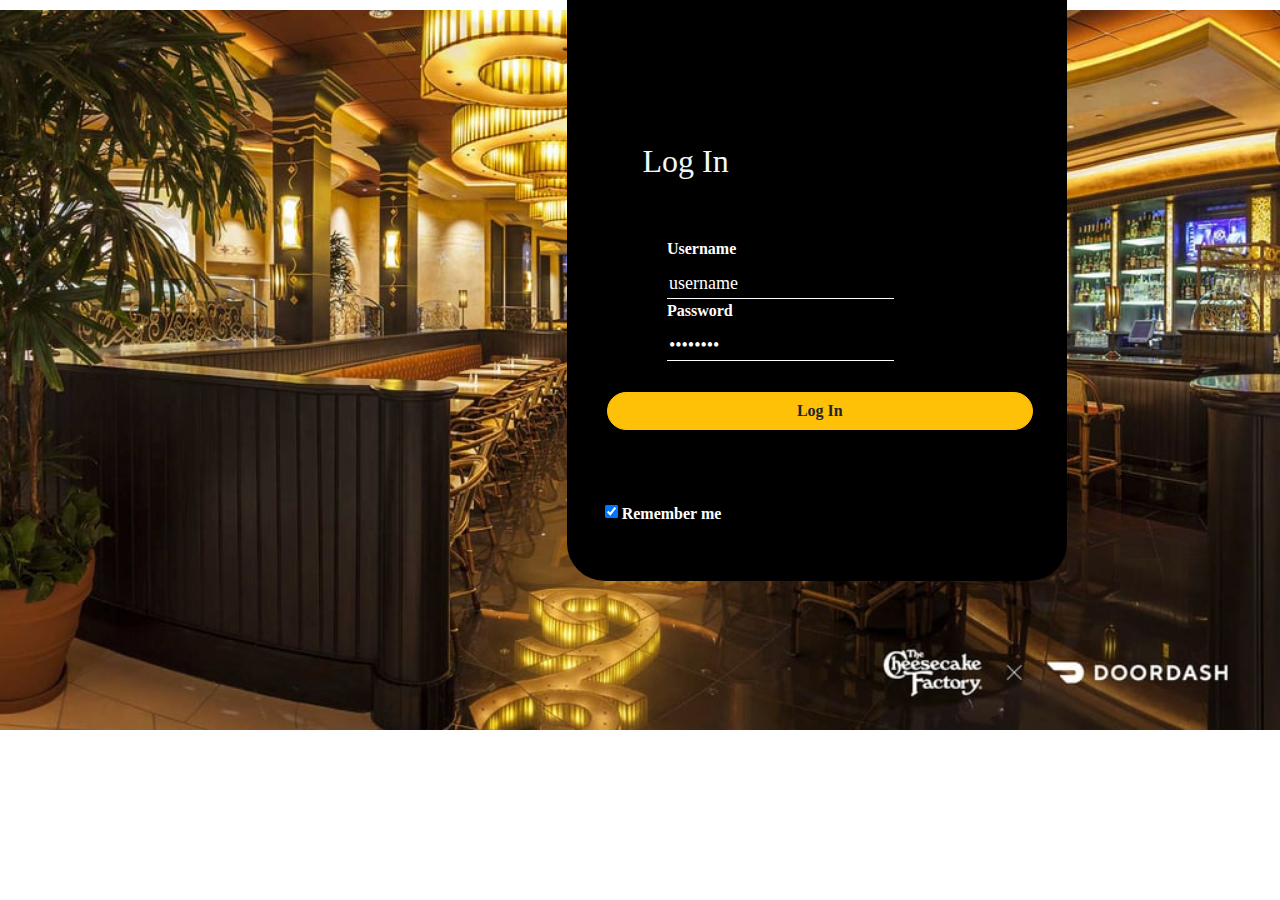
<file: index..html>
<!DOCTYPE html>
<html>
  <header>
    <title>Log in page</title>
    <html lang="en">
<head>
  <meta charset="UTF-8">
  <meta name="viewport" content="width=device-width, initial-scale=1.0">
 <!--Required Bootstrap CSS links and custom css link-->
  <link rel="stylesheet" href="https://stackpath.bootstrapcdn.com/bootstrap/4.3.1/css/bootstrap.min.css" integrity="sha384-ggOyR0iXCbMQv3Xipma34MD+dH/1fQ784/j6cY/iJTQUOhcWr7x9JvoRxT2MZw1T" crossorigin="anonymous">
  <link rel="stylesheet" href="css/styles.css" type="text/css">
  <!---Required Javascript Links-->
  <!--JavaScript -->
  <script src="https://code.jquery.com/jquery-3.5.1.slim.min.js" integrity="sha384-DfXdz2htPH0lsSSs5nCTpuj/zy4C+OGpamoFVy38MVBnE+IbbVYUew+OrCXaRkfj" crossorigin="anonymous"></script>
  <script src="https://cdn.jsdelivr.net/npm/popper.js@1.16.0/dist/umd/popper.min.js" integrity="sha384-Q6E9RHvbIyZFJoft+2mJbHaEWldlvI9IOYy5n3zV9zzTtmI3UksdQRVvoxMfooAo" crossorigin="anonymous"></script>
  <script src="https://stackpath.bootstrapcdn.com/bootstrap/4.5.0/js/bootstrap.min.js" integrity="sha384-OgVRvuATP1z7JjHLkuOU7Xw704+h835Lr+6QL9UvYjZE3Ipu6Tp75j7Bh/kR0JKI" crossorigin="anonymous"></script>
  <script src="js/scripts.js"></script>
  </header>
  <body>
    <img src="images/landing-image.jpg" id="login-image">
    <div class="login-page">
     
      <form>
        
        <img src="images/avatar.png." id="avatar">
      
        <h2 id="log-in">Log In</h2>
        <div class="username-form">
          <label for="username">Username</label><br>
          <input type="text"  id="username" value="username" placeholder="Enter username" required>
        </div>
        <div class="password-form">
          <label for="password">Password</label><br>
          <input type="password"  id="password" value="password" placeholder="password" required><br>
        </div>
        <a href="index.html" button class="btn btn-warning" id="login-button" onclick="logIn()">Log In</button></a>
        <div id="alert"></div>
        <label>
          <input type="checkbox" checked="checked" name="remember" id="remember"> Remember me <label>
          </label>
       
      </form>
    </div>
    
    
 
  </body>
</html>
</file>
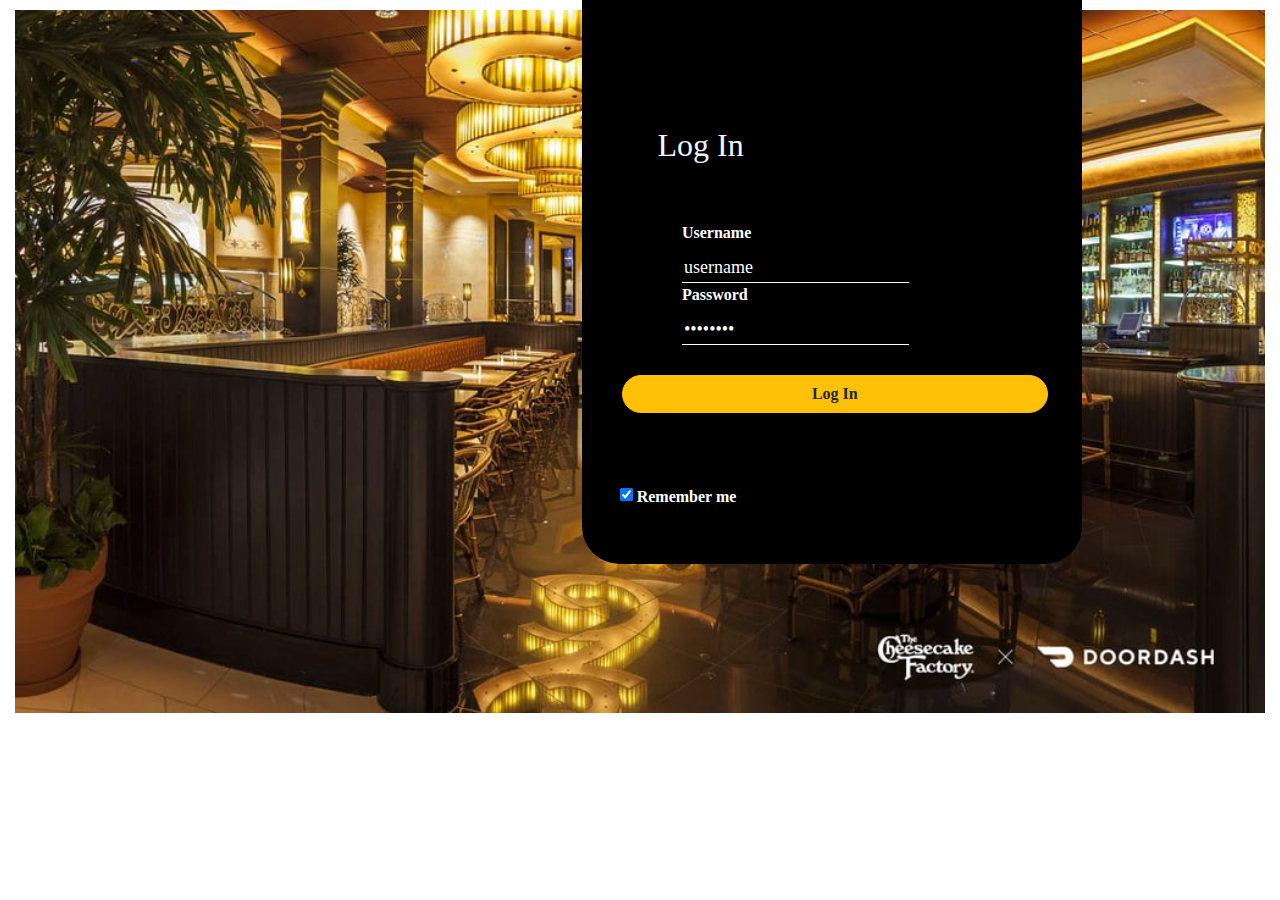
<file: login.html>
<!DOCTYPE html>
<html lang="en">  
    <head>
      <meta charset="UTF-8">
      <meta name="viewport" content="width=device-width, initial-scale=1.0">
      <!--Required Bootstrap CSS links and custom css link-->
      <link rel="stylesheet" href="https://stackpath.bootstrapcdn.com/bootstrap/4.3.1/css/bootstrap.min.css" integrity="sha384-ggOyR0iXCbMQv3Xipma34MD+dH/1fQ784/j6cY/iJTQUOhcWr7x9JvoRxT2MZw1T" crossorigin="anonymous">
      
        <link rel="stylesheet" href="css/styles.css">
         <!---Required Javascript Links-->
         <!--JavaScript -->
         <script src="https://code.jquery.com/jquery-3.5.1.slim.min.js" integrity="sha384-DfXdz2htPH0lsSSs5nCTpuj/zy4C+OGpamoFVy38MVBnE+IbbVYUew+OrCXaRkfj" crossorigin="anonymous"></script>
         
         <script src="js/scripts.js"></script>
         <title>Log in page</title>
        </head>
  <body>
    <div class="container-fluid">
      <img src="images/landing-image.jpg" id="login-image" class="img-fluid">
      <div class="login-page">
        <form id="login-form"> 
          <img src="images/avatar.png." id="avatar" class="img-fluid">
          <h2 id="log-in">Log In</h2>
        <div class="username-form">
          <label for="username">Username</label><br>
          <input type="text"  id="username" value="username" placeholder="Enter username" required>
        </div>
      
        <div class="password-form">
          <label for="password">Password</label><br>
          <input type="password"  id="password" value="password" placeholder="password" required><br>
        </div>
        <a href="index.html" button class="btn btn-warning" id="login-button" onclick="logIn()">Log In</button></a>
        <div id="alert"></div>
        <label>
          <input type="checkbox" checked="checked" name="remember" id="remember"> Remember me <label>
          </label>
       
      </form>
    </div>
    
    
 </div>
  </body>
</html>
</file>
<file: css/styles.css>
html,body {
  scroll-behavior: smooth;
}
/* order section */
.order{
    background-attachment: fixed;
    background-image: url(https://static1.squarespace.com/static/575737bc40261ddcdeb85179/5ce5b51dee6eb023ab6bda97/5d110e8480e68300019f3e91/1587735064800/ingredients1.jpg?format=1000w);
    background-position: center;
    background-size: cover;
    background-repeat: no-repeat;
    color: white;
    padding-top: 4%;
    padding-bottom: 4%;
    height: 100vh;
    font-family: cursive;
  }
  .order-overlay{
    background-color: #D4A017;
    margin-left: 3%;
    margin-right: 3%;
    padding-bottom: 20px;
    padding-left: 6%;
    height: 75vh;
  }
  .order h2 {
    text-align: center;
  }
  .choice{
    display: none;
    padding-left: 2%;
    padding-right: 2%;
  }
  .pick-up{
    display: none;
    padding-left: 10%;
    padding-right: 10%;
  }
  td,th{
    font-size: 20px;
    color: white;
  }
  .choice h2{
    color:orange;
    text-align: left;
  }
  #your-orders{
    color: #FFFFFF;
    font-size: 30px;
  }
  #finalmessage{
    display: none;
    padding-top: 10%;
    padding-right: 10%;
    padding-left: 10%;
    font-size: 28px;
  }
  #regards{
    text-align: center;
    color: aliceblue;
  }
  #info{
    padding-top: 5%;
    font-size: 22px;
    padding-right: 8%;
    padding-left: 5%;
    color: #FFFFFF;
  }
  button {
    border-radius: 15px;
    background-color: burlywood;
  }
.body{
  background-image: url(../images/steak.jpeg);
  -webkit-background-size: cover;
  -moz-background-size: cover;
  -o-background-size: cover;
  background-size: cover;
  color: white;
  font-size: 16px;
  font-weight: bolder;
  font-family: fantasy;
}
h4{
  font-weight: bolder;
  font-size: 20px;
}
body{
  margin-top: 10px;
  padding: 0;
  align-items: center;
  justify-content: center;
  position: relative;

}
.hide, .hide1, .hide2, .hide3{
  display: none;
  
}


.hideme{
  display: none;
}
.carousel-inner > .item > img,
  .carousel-inner > .item > a > img {
    width: 70%;
    margin: auto;
  }
  #myCarousel{
    width: 100vw;
    height: 100px;
    z-index: 5;
    position: relative;
    width: 70%;
    height: 400px;
    margin-top: 70px;
  }
  footer{
    background-color: black;
    color: bisque;
    font-size: 20px;
  }
  
body {
  font-family: 'Indie Flower', cursive;
  font-size: 100%;
}


/*---navbar---*/

.navbar {
  background: transparent;
}
.navbar-shrink{
  padding-top: 0;
  padding-bottom: 0;
}
.navbar-brand {
  font-size: 2em;
  font-weight: bolder;
}



.navbar a:not(.navbar-brand) {
  font-weight: bolder;
  font-size: 40px;
  color: #ffffff !important;
}
.navbar a:not(.navbar-brand):hover{
color:red !important;
}

header.masthead {
  position: relative;
  background-color: #343a40;
  height: 100vh;
  background: url(../images/woman-touching-white-and-brown-ceramic-saucer-with-698854.jpg) no-repeat fixed center center;
  -webkit-background-size: cover;
  -moz-background-size: cover;
  -o-background-size: cover;
  background-size: cover;
  padding-top: 8rem;
  padding-bottom: 8rem;
}

header.masthead .overlay {
  position: absolute;
  background-color: #212529;
  height: 100%;
  width: 100%;
  top: 0;
  left: 0;
  opacity: .3
}

header.masthead h1 {
  font-size: 2rem
}

@media (min-width:768px) {
  header.masthead {
      padding-top: 12rem;
      padding-bottom: 12rem
  }
  header.masthead h1 {
      font-size: 4rem;
      font-weight:bold;
  }
}

.my-padding {
  padding-top: 8rem;
  padding-bottom: 8rem;
}

.form-row>.col,
.form-row>[class*=col-] {
  padding-right: 0;
  padding-left: 0;
}



/*-----parallax-----*/
.about{
  font-size: 20px;
  font-weight: bold;
  line-height: 1.6;
  position: relative;
  background: linear-gradient(to right, rgba(255, 255, 255, 0.7686274509803922), rgba(255, 255, 255, 0.7686274509803922)), url(../images/download.jpeg) no-repeat center center fixed;
  background-size: cover;
}
.mybg {
  position: relative;
  background: linear-gradient(to right, rgba(255, 255, 255, 0.7686274509803922), rgba(255, 255, 255, 0.7686274509803922)), url(../images/testimonials.jpg) no-repeat center center fixed;
  background-size: cover;
}

.call-to-action {
  position: relative;
  background-color: #1c1c1c;
  padding-top: 7rem;
  padding-bottom: 7rem
}

.call-to-action .overlay {
  position: absolute;
  background-color: #212529;
  height: 100%;
  width: 100%;
  top: 0;
  left: 0;
  opacity: .3
}

footer.footer {
  padding-top: 4rem;
  padding-bottom: 4rem;
  text-align: center;
}

.myhr {
  border-top: 1px solid rgba(255, 255, 255, 0.1) !important;
}

.myform {
  border-radius: 0px !important;
}

.mybtn {
  border-radius: 0px !important;
}

.txt-upper {
  text-transform: uppercase;
}

.mybg-dark {
  background: #000000 !important;
}

.order-now a {
  background: #fff;
  border: 3px solid black;
  padding: 6px 15px;
  font-size: 1.5em;
  font-weight: bold;
  color: #0056b3;
  text-decoration: none;
  opacity: 0.6;
}

.order-now a:hover {
  background: red;
  color:#fff;
  opacity: 1;
}

.myfont-color {
  color: #979797 !important;
}


/*----testimonials----*/

.testimonials {
  padding-top: 7rem;
  padding-bottom: 7rem
}

.testimonials .testimonial-item {
  max-width: 18rem
}

.testimonials .testimonial-item img {
  max-width: 12rem;
  box-shadow: 0 5px 5px 0 #adb5bd
}


/* Footer */

section {
  padding: 60px 0 18px;
}

section .section-title {
  text-align: center;
  color: #007b5e;
  margin-bottom: 50px;
  text-transform: uppercase;
}

#footer {
  background: #232323 !important;
}

#footer h5 {
  padding-left: 10px;
  border-left: 3px solid #eeeeee;
  padding-bottom: 6px;
  margin-bottom: 20px;
  color: #ffffff;
}

#footer a {
  color: #ffffff;
  text-decoration: none !important;
  background-color: transparent;
  -webkit-text-decoration-skip: objects;
}

#footer ul.social li {
  padding: 3px 0;
}

#footer ul.social li a i {
  margin-right: 5px;
  font-size: 25px;
  -webkit-transition: .5s all ease;
  -moz-transition: .5s all ease;
  transition: .5s all ease;
}

#footer ul.social li:hover a i {
  font-size: 30px;
  margin-top: -10px;
}

#footer ul.social li a,
#footer ul.quick-links li a {
  color: #979797;
}

#footer ul.quick-links li a:hover {
  color: #fff;
}

#footer ul.social li a:hover {
  color: #eeeeee;
}

#footer ul.quick-links li {
  padding: 3px 0;
  -webkit-transition: .5s all ease;
  -moz-transition: .5s all ease;
  transition: .5s all ease;
}

#footer ul.quick-links li:hover {
  padding: 3px 0;
  margin-left: 5px;
  font-weight: 700;
}

#footer ul.quick-links li a i {
  margin-right: 5px;
}

#footer ul.quick-links li:hover a i {
  font-weight: 700;
}

@media (max-width:767px) {
  #footer h5 {
      padding-left: 0;
      border-left: transparent;
      padding-bottom: 0px;
      margin-bottom: 10px;
  }
}


/*-----scroll-top-----*/

.scroll-top-wrapper {
  position: fixed;
  opacity: 0;
  visibility: hidden;
  overflow: hidden;
  text-align: center;
  z-index: 99999999;
  background-color: #777777;
  color: #eeeeee;
  width: 50px;
  height: 48px;
  line-height: 48px;
  right: 30px;
  bottom: 30px;
  padding-top: 2px;
  border-top-left-radius: 10px;
  border-top-right-radius: 10px;
  border-bottom-right-radius: 10px;
  border-bottom-left-radius: 10px;
  -webkit-transition: all 0.5s ease-in-out;
  -moz-transition: all 0.5s ease-in-out;
  -ms-transition: all 0.5s ease-in-out;
  -o-transition: all 0.5s ease-in-out;
  transition: all 0.5s ease-in-out;
}

.scroll-top-wrapper:hover {
  background-color: #888888;
}

.scroll-top-wrapper.show {
  visibility: visible;
  cursor: pointer;
  opacity: 1.0;
}

.scroll-top-wrapper i.fa {
  line-height: inherit;
}

 
  

#login-button {
  padding-left: 5cm;
  padding-right: 5cm;
  margin-left: 8%;
  margin-top: 0.8cm;
  border-radius: 0.8cm;
  font-weight: bold;
}
.form-control {
  padding-right: 0cm;
  border:none
}
.login-page {
  position: absolute;
  background-color: black;
  width: 500px;
  height:720px;
  margin-bottom: 5cm;
  margin-top: -23cm;
  border-radius: 1cm;
  margin-left: 15cm;

}
.username-form input[type="text"] {
  border: none;
  border-bottom: 1px solid #fff;
  background: transparent;
  outline: none;
  color: #fff;
  font-size: 18px;
}
.password-form input[type ="password"] {
  border: none;
  border-bottom: 1px solid #fff;
  background: transparent;
  outline: none;
  color: #fff;
  font-size: 18px;
}


.username-form {
  margin-left: 20%;
  margin-top: 1.5cm;
}
.password-form {
  margin-left: 20%;
}
#log-in {
  margin-left: 2cm;
  color: aliceblue;
  margin-top: 1.5cm;

}
#avatar {
  margin-left: 3cm;
  border-radius: 60cm;
  border-width: 100%;
  color: brown;
  transform: translate(-0%,-50%);
}
label {
  font-weight: bold;
  color: #fff;
}
#login-image {
  width: 100%;
  height: auto;
  position: relative;
 
}
#avatar {
  margin-left: 3.5cm;
  border-radius: 60cm;
  color: brown;
  transform: translate(-0%,-50%);
}
#remember {
  margin-top: 1cm;
  margin-left: 1cm;
}
#alert {
  margin-top: 1cm;
  margin-left: 1cm;
  color: antiquewhite;
  font-size: 18px;
}
@media screen and (max-width:480px){
  #login-form {
    height: 300px;
    width: 280px;
    margin-left: 1cm;
    margin-top: 1cm;

  }
}
</file>
